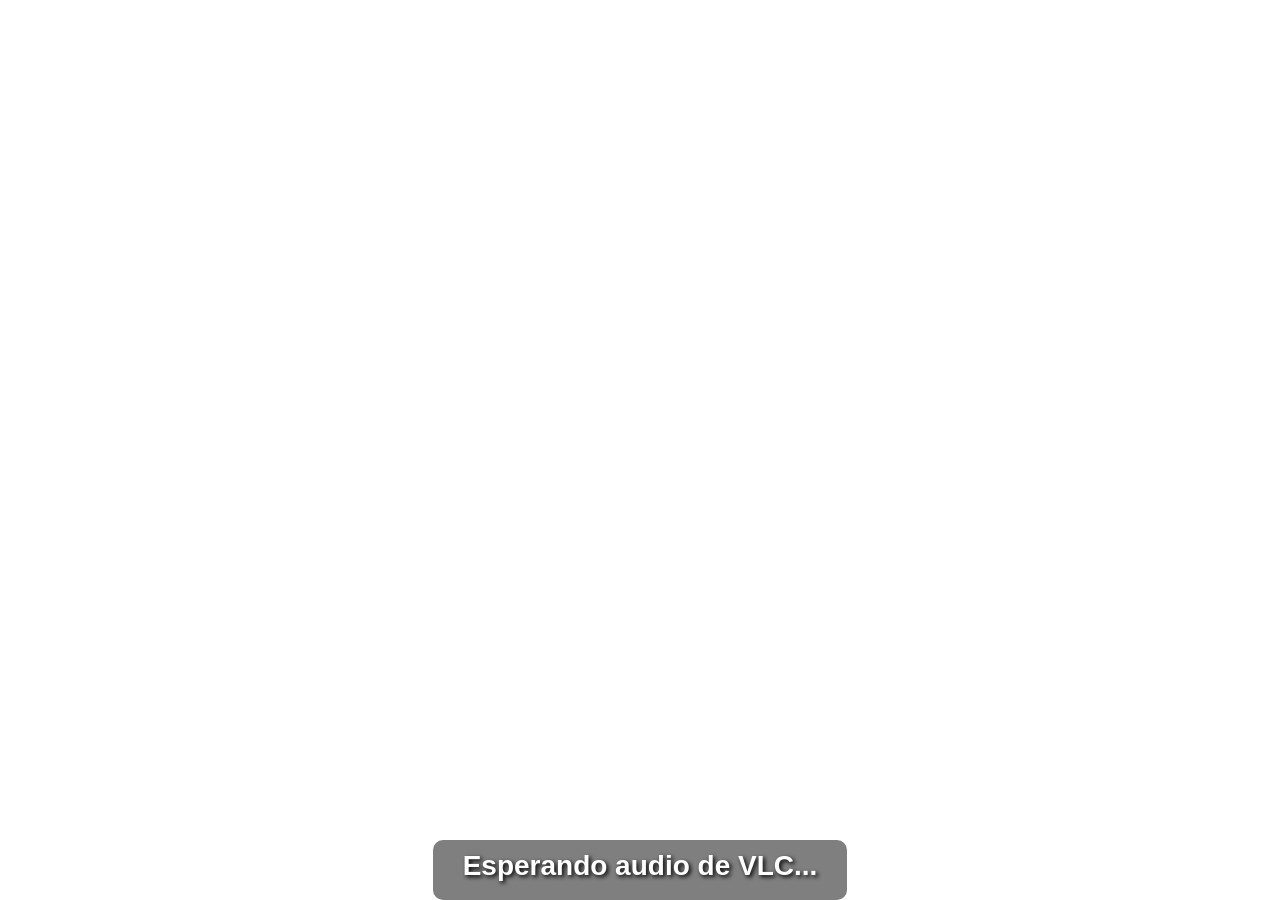
<file: index.html>
<!DOCTYPE html>
<html>
<head>
    <style>
        body {
            margin: 0;
            padding: 0;
            overflow: hidden;
            display: flex;
            justify-content: center;
            align-items: flex-end;
            height: 100vh;
        }
        #subtitle-box {
            background-color: rgba(0, 0, 0, 0.5); /* Fondo semitransparente */
            color: white;
            font-family: 'Segoe UI', Tahoma, Geneva, Verdana, sans-serif;
            font-size: 28px;
            font-weight: bold;
            text-align: center;
            padding: 10px 30px;
            border-radius: 10px;
            text-shadow: 2px 2px 4px #000000; /* Sombra para legibilidad */
            max-width: 90%;
            min-height: 40px;
        }
    </style>
</head>
<body>
    <div id="subtitle-box">Esperando audio de VLC...</div>

    <script>
        const { ipcRenderer } = require('electron');
        const box = document.getElementById('subtitle-box');

        ipcRenderer.on('new-text', (event, text) => {
            box.innerText = text;
            
            // Opcional: Limpiar el texto después de 5 segundos de silencio
            clearTimeout(window.subtitleTimer);
            window.subtitleTimer = setTimeout(() => {
                box.innerText = "";
            }, 5000);
        });
    </script>
</body>
</html>
</file>
